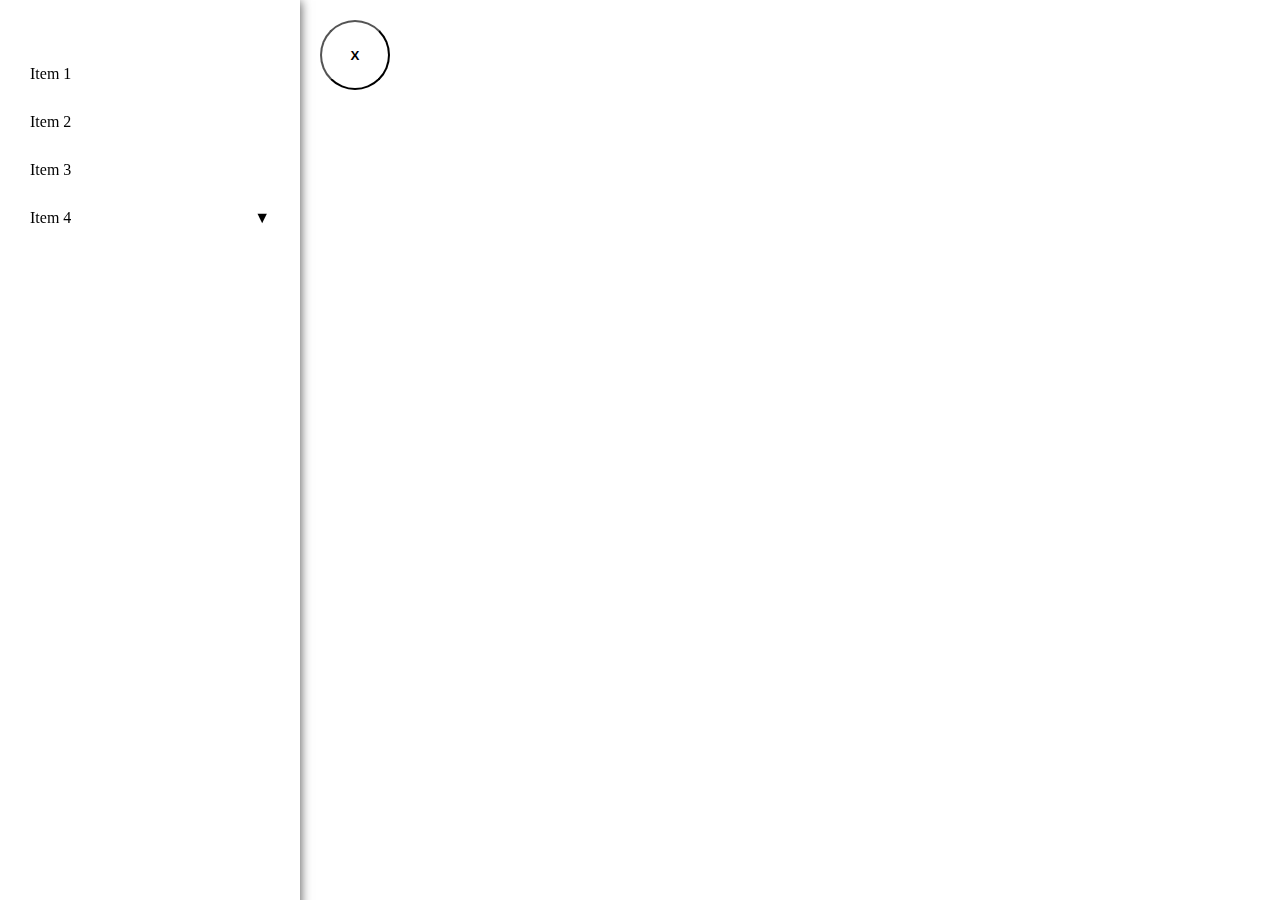
<file: sidebar/index.html>
<!DOCTYPE html>
<html lang="en">
<head>
    <meta charset="UTF-8">
    <meta name="viewport" content="width=device-width, initial-scale=1.0">
    <title>CSS Sidebar</title> <!-- You dont need to copy head, just link for style and body -->
    <link rel="stylesheet" href="style.css">
</head>
<body>
    <div class="sidebar" id="sidebar">
        <button class="sidebar-close" id="buttonsidebarclose">
            <strong>X</strong>
        </button>
        <div class="item">
            <a href="#">Item 1</a>
        </div>
        <div class="item">
            <a href="#">Item 2</a>
        </div>
        <div class="item">
            <a href="#">Item 3</a>
        </div>
        <div class="item">
            <a href="#">Item 4<span id="sidebar__item-4">&#9660;</span></a>
        </div>
        <div class="dropdown" id="dropdown__item-4" style="display: none;">
            <div class="item dropdown-item">
                <a href="#">Item 4</a>
            </div>
            <div class="item dropdown-item">
                <a href="#">Item 4</a>
            </div>
            <div class="item dropdown-item">
                <a href="#">Item 4</a>
            </div>
        </div>
    </div>
    <button class="sidebar-open" id="buttonsidebaropen">&#9776;</button>
    <script src="script.js"></script>

    <!-- Features : 

    O Under Development
    X Styling
    X Features
    X Responsive
    X Animation

    Author : Wahyu Amirulloh
    Version : 1.0
    Status : Under Development
    GitHub : https://github.com/wahyuamirulloh

    -->
</body>
</html>
</file>
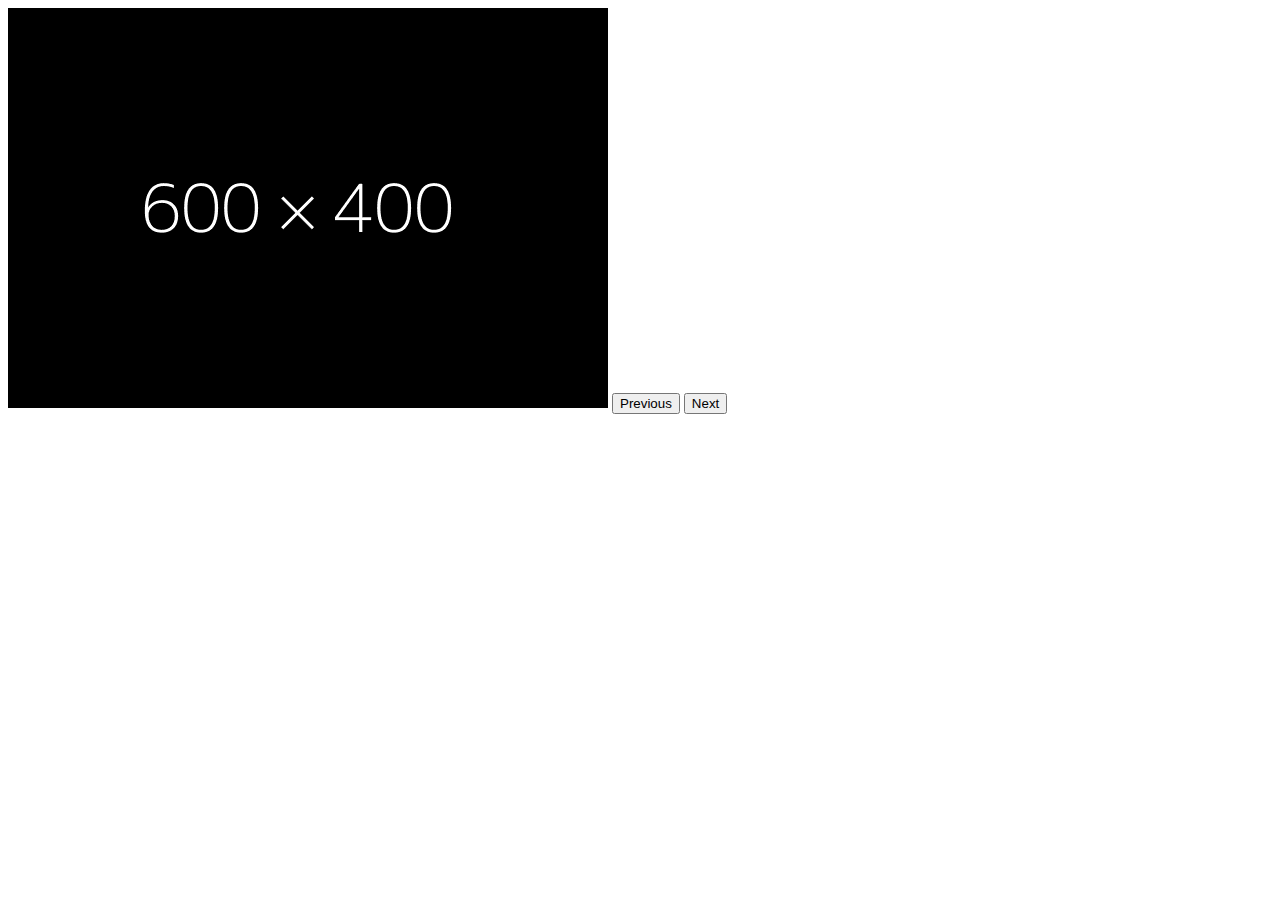
<file: slideshow-gallery/index.html>
<!DOCTYPE html>
<html lang="en">
<head>
    <meta charset="UTF-8">
    <meta name="viewport" content="width=device-width, initial-scale=1.0">
    <title>Slideshow Gallery</title>
</head>
<body>
    <img src="" id="image-container">
    <button id="previmage">Previous</button>
    <button id="nextimage">Next</button>
    <script src="script.js"></script>
</body>
</html>
</file>
<file: sidebar/style.css>
body {
    margin: 0;
}

.sidebar {
    float: left;
    width: 300px;
    height: 100%;
    position: fixed !important;
    box-shadow: #606060 1px 1px 10px;
    z-index: 10;
    left: 0;
    transition: 0.5s;
    padding-top: 50px;
}

.item {
    padding: 15px 30px;
}

.item span {
    float: right;
}

a {
    text-decoration: none;
    color: black;
}

.sidebar-close {
    position: absolute;
    background-color: white;
    width: 70px;
    height: 70px;
    left: 320px;
    top: 20px;
    border-radius: 90px;
}

.sidebar-open {
    position: relative;
    width: 70px;
    height: 70px;
    font-size: 40px;
    border: none;
    background-color: transparent;
    padding: 0px 45px 10px 25px;
    display: none;
}

.sidebar-close:hover {
    background-color: #aaaaaa;
}

.sidebar-open:hover {
    background-color: #aaaaaa;
}

.item:hover {
    background-color: grey;
}

.dropdown {
    display: none;
}

.dropdown-item {
    padding-left: 75px;
}
</file>
